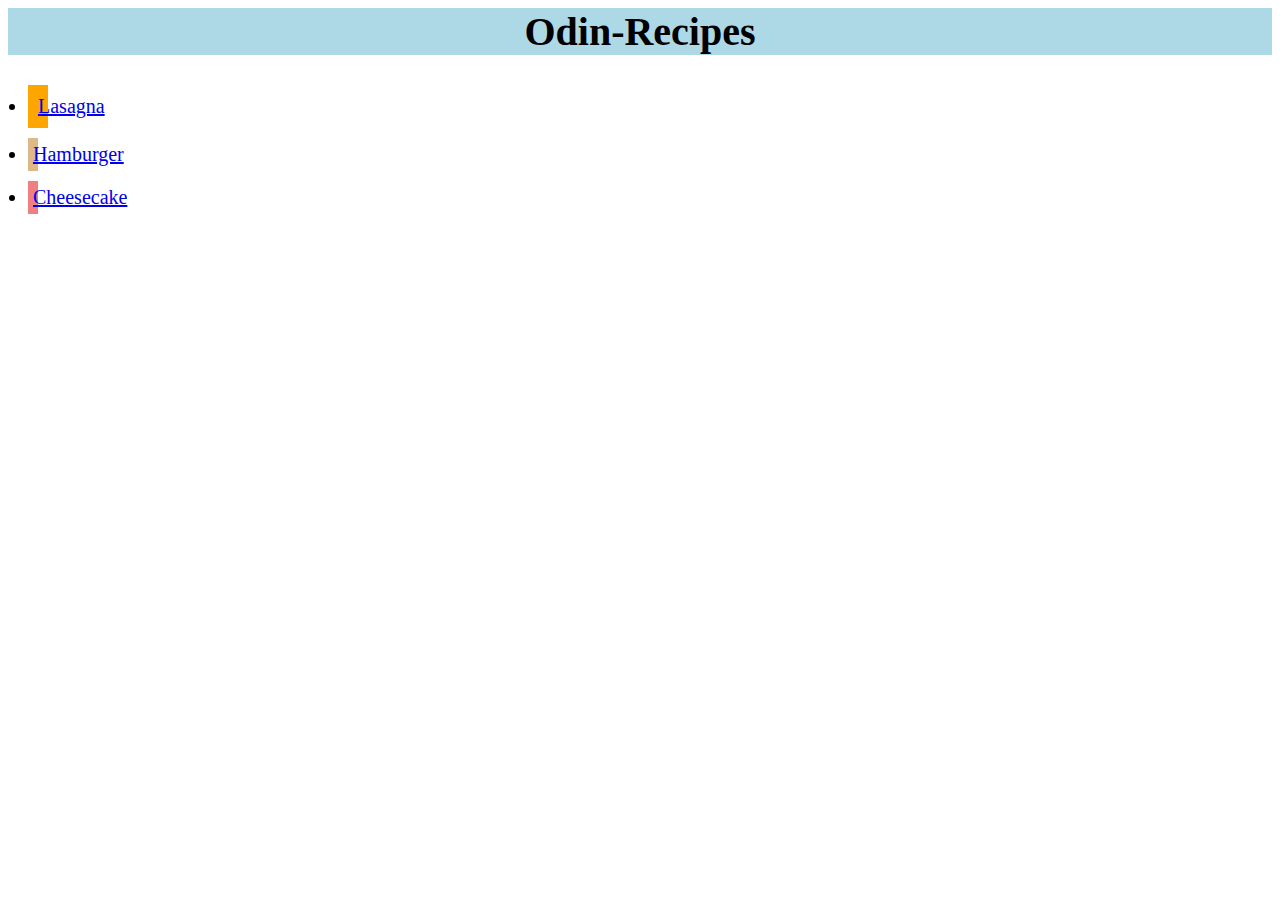
<file: index.html>
<!DOCTYPE html>

<!DOCTYPE html>
<html lang="en">
<head>
    <meta charset="UTF-8">
    <meta name="viewport" content="width=device-width, initial-scale=1.0">
    <title>Homepage</title>
    <link rel="stylesheet" href="styles.css">
</head>
<body>
    <h1 class="title">Odin-Recipes</h1>
    <ul class="ul">
    <li class="li-lasagna"> 
        <a href="recipes/lasagna.html" target="_blank" rel="noopener noreferrer">Lasagna</a> </li>

    <li class="li-hamburger">
        <a href="recipes/hamburger.html" target="_blank" rel="noopener noreferrer">Hamburger</a></li>
    <li class="li-cheesecake">
        <a href="recipes/cheesecake.html" target="_blank" rel="noopener noreferrer">Cheesecake</a></li>
    </ul>

    
</body>
</html>
</file>
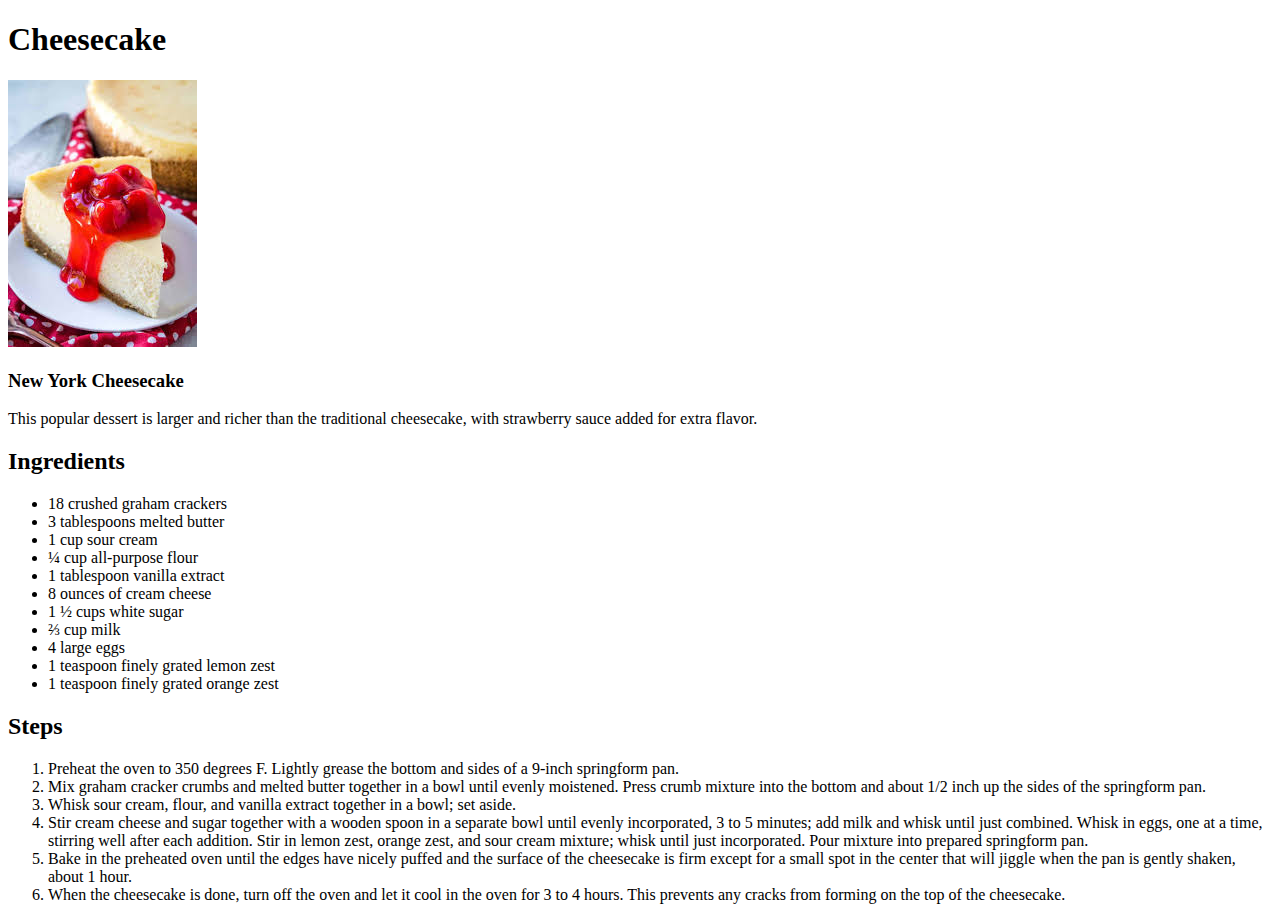
<file: recipes/cheesecake.html>
<!DOCTYPE html>

<!DOCTYPE html>
<html lang="en">
<head>
    <meta charset="UTF-8">
    <meta name="viewport" content="width=device-width, initial-scale=1.0">
    <title>New York Cheesecake</title>
</head>
<body>
    <h1> Cheesecake</h1>
    <img src="../img/cheesecake.jpeg" alt="A slice of New York style cheesecake on a plate with the strawberry drizzling off the side of the slice">
    <h3> New York Cheesecake</h3>
    <p> This popular dessert is larger and richer than the traditional cheesecake, with strawberry sauce added for extra flavor. </p>

    <h2> Ingredients</h2>
    <ul>
        <li> 18 crushed graham crackers</li>
        <li> 3 tablespoons melted butter</li>
        <li> 1 cup sour cream</li>
        <li> ¼ cup all-purpose flour</li>
        <li> 1 tablespoon vanilla extract</li>
        <li> 8 ounces of cream cheese</li>
        <li> 1 ½ cups white sugar</li>
        <li> ⅔ cup milk</li>
        <li> 4 large eggs</li>
        <li> 1 teaspoon finely grated lemon zest</li>
        <li> 1 teaspoon finely grated orange zest</li>
    </ul>
    <h2> Steps</h2>
    <ol>
        <li> Preheat the oven to 350 degrees F. Lightly grease the bottom and sides of a 9-inch springform pan.</li>
        <li> Mix graham cracker crumbs and melted butter together in a bowl until evenly moistened. Press crumb mixture into the bottom and about 1/2 inch up the sides of the springform pan.</li>
        <li> Whisk sour cream, flour, and vanilla extract together in a bowl; set aside.</li>
        <li> Stir cream cheese and sugar together with a wooden spoon in a separate bowl until evenly incorporated, 3 to 5 minutes; add milk and whisk until just combined. Whisk in eggs, one at a time, stirring well after each addition. Stir in lemon zest, orange zest, and sour cream mixture; whisk until just incorporated. Pour mixture into prepared springform pan.</li>
        <li> Bake in the preheated oven until the edges have nicely puffed and the surface of the cheesecake is firm except for a small spot in the center that will jiggle when the pan is gently shaken, about 1 hour.</li>
        <li> When the cheesecake is done, turn off the oven and let it cool in the oven for 3 to 4 hours. This prevents any cracks from forming on the top of the cheesecake.</li>
    </ol>
</body>
</html>
</file>
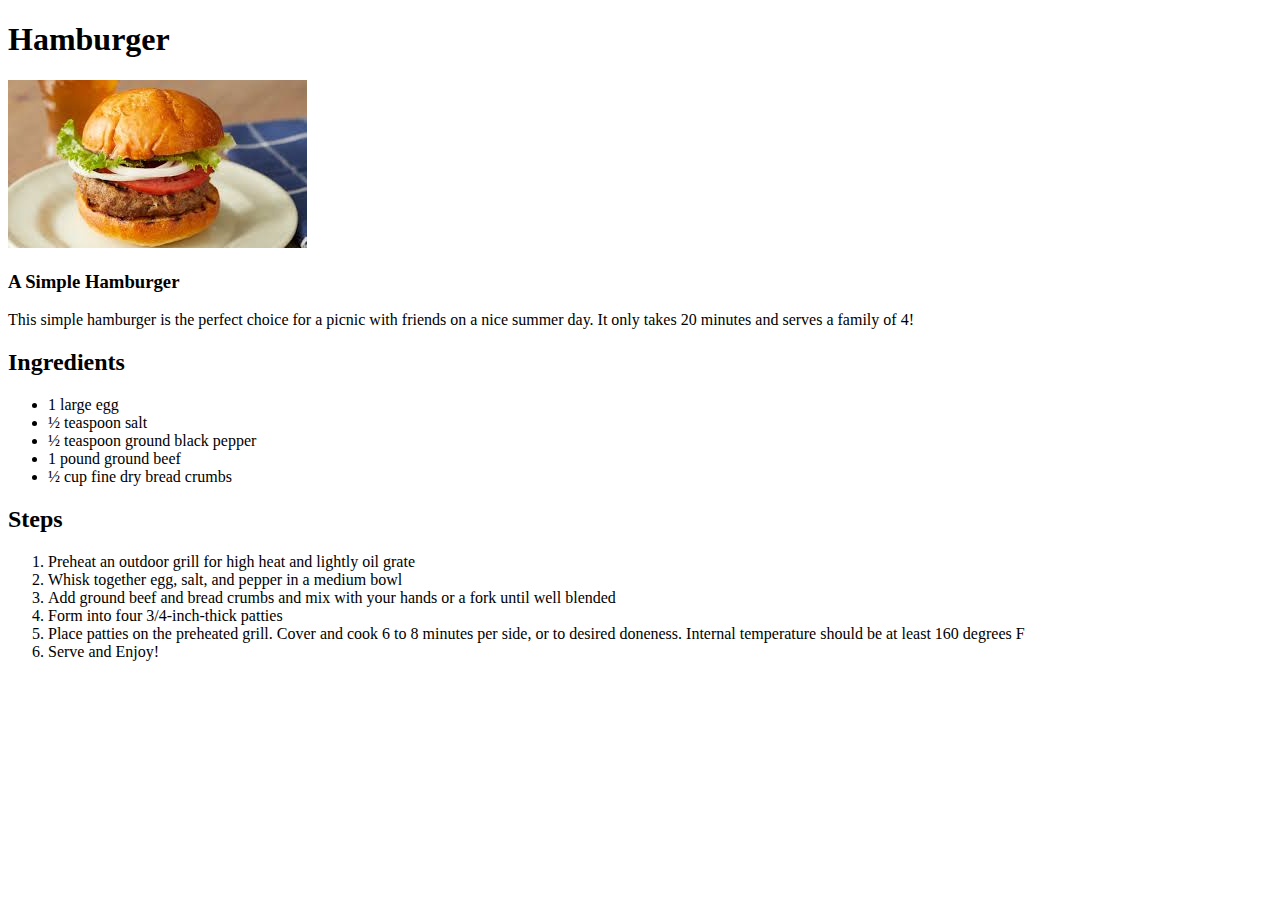
<file: recipes/hamburger.html>
<!DOCTYPE html>

<!DOCTYPE html>
<html lang="en">
<head>
    <meta charset="UTF-8">
    <meta name="viewport" content="width=device-width, initial-scale=1.0">
    <title>Hamburger</title>
</head>
<body>
    <h1>Hamburger</h1>
    <img src="../img/hamburger.jpeg" alt="A hamburger with lettuce, tomato, and onions on a small plate">
    <h3> A Simple Hamburger</h3>
    <p> This simple hamburger is the perfect choice for a picnic with friends on a nice summer day. It only takes 20 minutes and serves a family of 4!</p>
    <h2> Ingredients</h2>
    <ul>
        <li> 1 large egg</li>
        <li> ½ teaspoon salt</li>
        <li> ½ teaspoon ground black pepper</li>
        <li> 1 pound ground beef</li>
        <li> ½ cup fine dry bread crumbs</li>
    </ul>

    <h2> Steps</h2>
    <ol>
        <li> Preheat an outdoor grill for high heat and lightly oil grate</li>
        <li> Whisk together egg, salt, and pepper in a medium bowl</li>
        <li> Add ground beef and bread crumbs and mix with your hands or a fork until well blended</li>
        <li> Form into four 3/4-inch-thick patties</li>
        <li> Place patties on the preheated grill. Cover and cook 6 to 8 minutes per side, or to desired doneness. Internal temperature should be at least 160 degrees F</li>
        <li> Serve and Enjoy!</li>
    </ol>


</body>
</html>
</file>
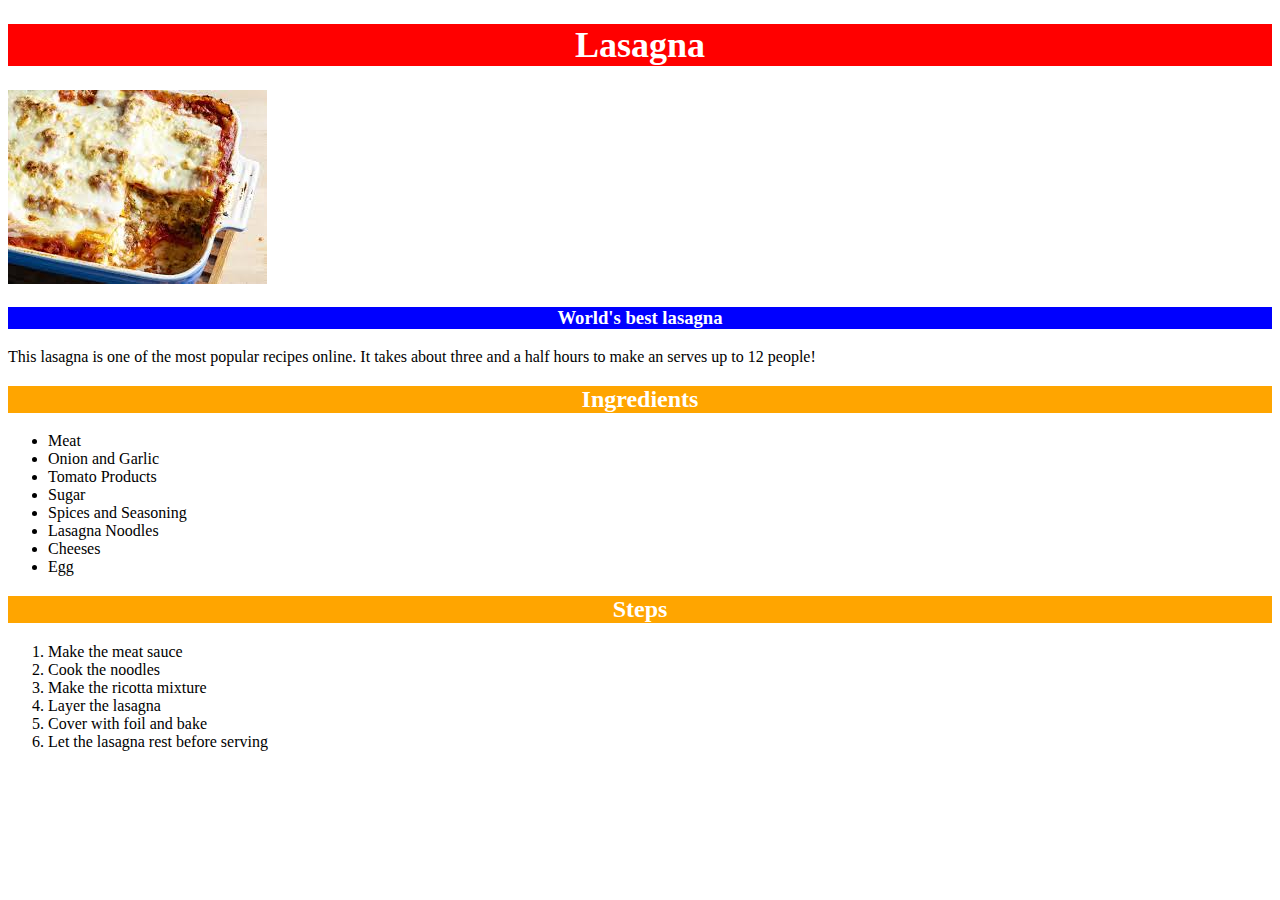
<file: recipes/lasagna.html>
<!DOCTYPE html>

<!DOCTYPE html>
<html lang="en">
<head>
    <meta charset="UTF-8">
    <meta name="viewport" content="width=device-width, initial-scale=1.0">
    <title>Lasagna</title>
    <link rel="stylesheet" href="styles.css">
</head>
<body>
    <h1 class="all h1"> Lasagna</h1>
    <img class="imgoflasanga" src="../img/lasagna.jpeg" alt="A picture of lasagna in a trey with a single slice already cut out">
    <h3 class="all h3"> World's best lasagna</h3>
    <p> This lasagna is one of the most popular recipes online. It takes about three and a half hours to make an serves up to 12 people!</p>

    <h2 class="all h2"> Ingredients</h2> 
    
    <ul>
        <li> Meat</li>
        <li> Onion and Garlic</li>
        <li> Tomato Products</li>
        <li> Sugar</li>
        <li> Spices and Seasoning</li>
        <li> Lasagna Noodles</li>
        <li> Cheeses</li>
        <li> Egg</li>
    </ul>

    <h2 class="all h2"> Steps</h2>
    <ol>
        <li> Make the meat sauce</li>
        <li> Cook the noodles</li>
        <li> Make the ricotta mixture</li>
        <li> Layer the lasagna</li>
        <li> Cover with foil and bake</li>
        <li> Let the lasagna rest before serving</li>
    </ol>

</body>
</html>
</file>
<file: styles.css>
/* styles.css*/


.title { background-color: lightblue;
    margin: auto;
    padding: auto;
    text-align: center;
    font-size: 40px;
}

.ul { 
    margin-top: 10px;
    padding: 20px;
    font-size: 20px;
}

.li-lasagna {background-color: orange; 
    padding: 10px;
    margin-right: 1755px;
    margin-bottom: 10px;
}

.li-hamburger { background-color: burlywood;
    padding: 5px;
    margin-right: 1755px;
    margin-bottom: 10px;
}

.li-cheesecake {background-color: lightcoral;
    padding: 5px;
    margin-right: 1755px;
    margin-bottom: 10px;
}
</file>
<file: recipes/styles.css>
/* styles.css */

.h2 {background-color: orange;}

.h1 {background-color: red; font-weight: bold; font-size: 36px;}

.h3 {background-color: blue;}

.all {text-align: center; color: white;}

.imgoflasagna {height: 600; width: 400; align-items: center;}
</file>
